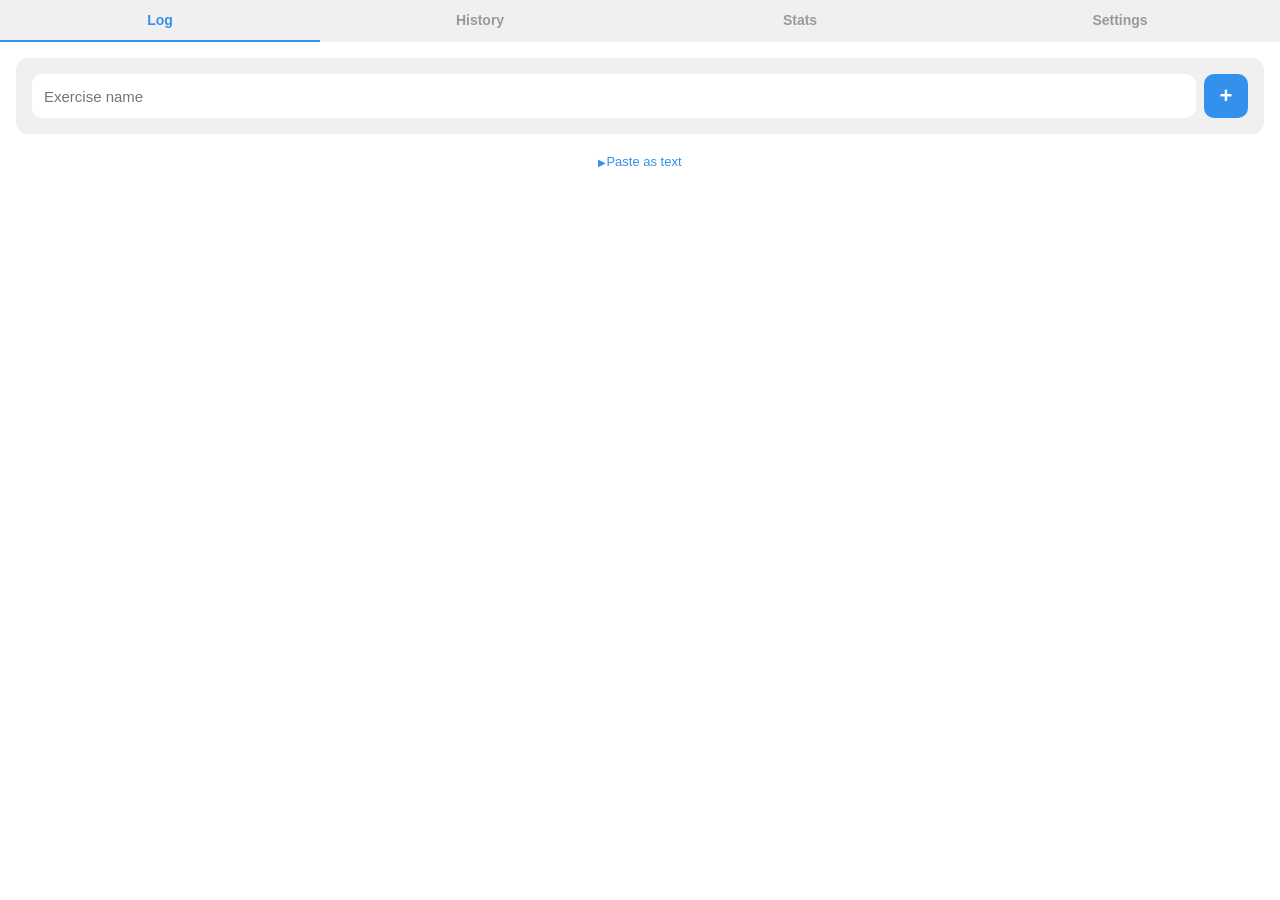
<file: webapp/index.html>
<!DOCTYPE html>
<html lang="en">
<head>
  <meta charset="UTF-8" />
  <meta name="viewport" content="width=device-width, initial-scale=1.0, user-scalable=no" />
  <title>Workout Tracker</title>
  <script src="https://telegram.org/js/telegram-web-app.js"></script>
  <link rel="stylesheet" href="style.css" />
</head>
<body>
  <div id="app">
    <nav id="tabs">
      <button class="tab active" data-view="log">Log</button>
      <button class="tab" data-view="history">History</button>
      <button class="tab" data-view="stats">Stats</button>
      <button class="tab" data-view="settings">Settings</button>
    </nav>

    <!-- ═══ LOG VIEW ═══ -->
    <div id="view-log" class="view active">

      <!-- Editing banner -->
      <div id="editing-banner" class="editing-banner hidden">
        <span>Editing workout</span>
        <button id="btn-cancel-edit" class="btn-link">Cancel</button>
      </div>

      <!-- Current workout exercises list -->
      <div id="workout-exercises"></div>

      <!-- Current exercise card (visible after name is entered) -->
      <div id="sets-section" class="card sets-section hidden">
        <div class="sets-header">
          <div class="sets-header-left">
            <div class="section-label" id="sets-label">Sets</div>
            <span id="rest-timer" class="rest-timer hidden" aria-label="Time since last set">00:00</span>
          </div>
          <button id="btn-delete-exercise" class="btn-link btn-danger hidden">Remove exercise</button>
        </div>
        <div id="last-session-hint" class="last-session-hint hidden"></div>
        <div id="sets-list"></div>
        <div class="set-input-row">
          <input type="text" id="inp-reps" class="input input-small" placeholder="Reps" inputmode="numeric" pattern="[0-9]*" />
          <span class="set-separator">x</span>
          <input type="text" id="inp-weight" class="input input-small" placeholder="kg" inputmode="decimal" />
          <button id="btn-weight-sign" class="btn-sign" title="Flip sign (for assisted exercises)" type="button">&plusmn;</button>
          <button id="btn-add-set" class="btn-icon" title="Add set">+</button>
        </div>
      </div>

      <!-- Add next exercise -->
      <div class="card" id="add-exercise-card">
        <div class="exercise-name-row">
          <input type="text" id="inp-exercise-name" class="input" placeholder="Exercise name" autocomplete="off" />
          <button id="btn-add-exercise" class="btn-icon" title="Add exercise">+</button>
        </div>
        <div id="autocomplete-list" class="autocomplete-list"></div>
      </div>

      <!-- Notes -->
      <div id="notes-section" class="hidden">
        <textarea id="inp-note" class="input" rows="2" placeholder="Notes (optional)"></textarea>
      </div>

      <!-- Save workout button -->
      <button id="btn-save-workout" class="btn btn-primary hidden">Save Workout</button>

      <!-- Raw text collapsible section -->
      <details id="raw-details" class="raw-section">
        <summary class="raw-toggle">Paste as text</summary>
        <div class="card raw-card">
          <textarea id="inp-raw" class="input" rows="6"
            placeholder="Bench press: 4x8x35&#10;Shoulder press (3032): 8x25, 5x35&#10;&#10;Squats: 5x5x30"></textarea>
          <div class="hint">Same format as the bot. Blank line = new group.</div>
          <button id="btn-save-raw" class="btn btn-primary">Save Workout</button>
        </div>
      </details>
    </div>

    <!-- ═══ HISTORY VIEW ═══ -->
    <div id="view-history" class="view">
      <div id="history-list"></div>
      <div id="no-history" class="empty-state">
        <div class="empty-icon">&#x1F4CB;</div>
        <p>No workouts yet</p>
      </div>
      <button id="btn-load-more" class="btn btn-secondary" style="display:none">Load more</button>
    </div>

    <!-- ═══ STATS VIEW ═══ -->
    <div id="view-stats" class="view">
      <div id="stats-content" class="empty-state">
        <div class="empty-icon">&#x1F4CA;</div>
        <p>Loading...</p>
      </div>
    </div>

    <!-- ═══ SETTINGS VIEW ═══ -->
    <div id="view-settings" class="view">
      <div class="card">
        <label class="settings-row">
          <div class="settings-row-label">
            <div class="settings-row-title">Rest timer</div>
            <div class="settings-row-hint">Show time since the last set was logged.</div>
          </div>
          <input type="checkbox" id="setting-rest-timer" class="settings-toggle" checked />
        </label>
      </div>
      <div class="card">
        <label class="settings-row">
          <div class="settings-row-label">
            <div class="settings-row-title">Negative weight button</div>
            <div class="settings-row-hint">Show the &plusmn; sign-flip button next to the weight input (useful for assisted bodyweight exercises).</div>
          </div>
          <input type="checkbox" id="setting-weight-sign" class="settings-toggle" checked />
        </label>
      </div>
    </div>

    <footer id="app-footer">
      <span id="version-badge"></span>
    </footer>
  </div>

  <script src="app.js"></script>
</body>
</html>
</file>
<file: webapp/style.css>
/* ── Reset & Telegram-native theming ─────────────────────────── */

* {
  margin: 0;
  padding: 0;
  box-sizing: border-box;
}

body {
  font-family: -apple-system, BlinkMacSystemFont, 'Segoe UI', Roboto, sans-serif;
  background: var(--tg-theme-bg-color, #ffffff);
  color: var(--tg-theme-text-color, #000000);
  min-height: 100vh;
  -webkit-font-smoothing: antialiased;
}

.hidden { display: none !important; }

/* ── Tabs ────────────────────────────────────────────────────── */

#tabs {
  display: flex;
  background: var(--tg-theme-secondary-bg-color, #f0f0f0);
  position: sticky;
  top: 0;
  z-index: 100;
  border-bottom: 1px solid var(--tg-theme-hint-color, #999)33;
}

.tab {
  flex: 1;
  padding: 12px 0;
  border: none;
  background: none;
  color: var(--tg-theme-hint-color, #999);
  font-size: 14px;
  font-weight: 600;
  cursor: pointer;
  border-bottom: 2px solid transparent;
  transition: color 0.2s;
}

.tab.active {
  color: var(--tg-theme-button-color, #3390ec);
  border-bottom-color: var(--tg-theme-button-color, #3390ec);
}

/* ── Views ───────────────────────────────────────────────────── */

.view { display: none; padding: 16px; padding-bottom: 32px; }
.view.active { display: block; }

/* ── Cards ───────────────────────────────────────────────────── */

.card {
  background: var(--tg-theme-secondary-bg-color, #f0f0f0);
  border-radius: 12px;
  padding: 16px;
  margin-bottom: 12px;
}

/* ── Buttons ─────────────────────────────────────────────────── */

.btn {
  display: inline-flex;
  align-items: center;
  justify-content: center;
  border: none;
  border-radius: 10px;
  font-size: 15px;
  font-weight: 600;
  cursor: pointer;
  padding: 12px 20px;
  width: 100%;
  transition: opacity 0.15s;
}

.btn:active { opacity: 0.7; transform: scale(0.97); }

.btn-primary {
  background: var(--tg-theme-button-color, #3390ec);
  color: var(--tg-theme-button-text-color, #fff);
}

.btn-secondary {
  background: var(--tg-theme-secondary-bg-color, #f0f0f0);
  color: var(--tg-theme-button-color, #3390ec);
  border: 1.5px solid var(--tg-theme-button-color, #3390ec);
}

.btn-icon {
  width: 44px;
  height: 44px;
  border-radius: 10px;
  border: none;
  background: var(--tg-theme-button-color, #3390ec);
  color: var(--tg-theme-button-text-color, #fff);
  font-size: 22px;
  font-weight: 600;
  cursor: pointer;
  flex-shrink: 0;
  display: flex;
  align-items: center;
  justify-content: center;
  transition: opacity 0.15s;
}

.btn-icon:active { opacity: 0.7; }

.btn-sign {
  width: 36px;
  height: 44px;
  border-radius: 10px;
  border: 1px solid var(--tg-theme-hint-color, #999)55;
  background: var(--tg-theme-secondary-bg-color, #f0f0f0);
  color: var(--tg-theme-text-color, #000);
  font-size: 18px;
  cursor: pointer;
  flex-shrink: 0;
}

.btn-sign:active { opacity: 0.6; }

.btn-sign.active {
  background: var(--tg-theme-button-color, #3390ec);
  color: var(--tg-theme-button-text-color, #fff);
  border-color: var(--tg-theme-button-color, #3390ec);
}

.btn-link {
  background: none;
  border: none;
  color: var(--tg-theme-link-color, #3390ec);
  font-size: 13px;
  cursor: pointer;
  padding: 8px 0;
}

.btn-remove {
  background: none;
  border: none;
  color: var(--tg-theme-hint-color, #999);
  font-size: 20px;
  cursor: pointer;
  padding: 0 4px;
  line-height: 1;
}

.btn-remove:active { opacity: 0.5; }

/* ── Inputs ──────────────────────────────────────────────────── */

.input {
  width: 100%;
  padding: 10px 12px;
  border-radius: 10px;
  border: 1.5px solid var(--tg-theme-hint-color, #999)44;
  background: var(--tg-theme-bg-color, #fff);
  color: var(--tg-theme-text-color, #000);
  font-size: 15px;
  font-family: inherit;
  outline: none;
  resize: vertical;
  -webkit-appearance: none;
}

.input:focus {
  border-color: var(--tg-theme-button-color, #3390ec);
}

.input-small {
  width: auto;
  flex: 1;
  min-width: 0;
}

.hint {
  font-size: 12px;
  color: var(--tg-theme-hint-color, #999);
  margin: 8px 0 12px;
  line-height: 1.4;
}

/* ── Structured log: exercise name row ──────────────────────── */

.exercise-name-row {
  display: flex;
  gap: 8px;
}

.exercise-name-row .input { flex: 1; }

/* ── Autocomplete ────────────────────────────────────────────── */

.autocomplete-list {
  border-radius: 10px;
  overflow: hidden;
  max-height: 0;
  opacity: 0;
  transition: max-height 0.2s, opacity 0.2s;
}

.autocomplete-list.visible {
  max-height: 280px;
  opacity: 1;
  margin-top: 4px;
  border: 1px solid var(--tg-theme-hint-color, #999)33;
}

.autocomplete-item {
  padding: 10px 12px;
  font-size: 14px;
  cursor: pointer;
  background: var(--tg-theme-bg-color, #fff);
  border-bottom: 1px solid var(--tg-theme-hint-color, #999)22;
}

.autocomplete-item:last-child { border-bottom: none; }
.autocomplete-item:active { background: var(--tg-theme-secondary-bg-color, #f0f0f0); }

/* ── Sets section ────────────────────────────────────────────── */

/* .sets-section inherits .card styling; no additional rules needed. */

.sets-header {
  display: flex;
  justify-content: space-between;
  align-items: center;
}

.sets-header-left {
  display: flex;
  align-items: baseline;
  gap: 10px;
}

.rest-timer {
  font-family: ui-monospace, SFMono-Regular, Menlo, monospace;
  font-size: 13px;
  color: var(--tg-theme-hint-color, #999);
  font-variant-numeric: tabular-nums;
}

.last-session-hint {
  margin-top: 6px;
  font-size: 12px;
  color: var(--tg-theme-hint-color, #999);
  background: var(--tg-theme-bg-color, #fff);
  border-radius: 8px;
  padding: 6px 10px;
}

.btn-danger {
  color: #e53935 !important;
  font-size: 12px !important;
}

.set-input-row {
  display: flex;
  gap: 8px;
  align-items: center;
  margin-top: 8px;
}

.set-separator {
  color: var(--tg-theme-hint-color, #999);
  font-weight: 600;
  font-size: 16px;
}

.set-entry {
  display: flex;
  justify-content: space-between;
  align-items: center;
  padding: 8px 0;
  border-bottom: 1px solid var(--tg-theme-hint-color, #999)15;
}

.set-text {
  font-size: 14px;
  font-weight: 500;
}

/* ── Exercise cards (workout preview) ────────────────────────── */

.exercise-card {
  background: var(--tg-theme-secondary-bg-color, #f0f0f0);
  border-radius: 12px;
  padding: 12px 16px;
  margin-bottom: 8px;
}

.exercise-card-header {
  display: flex;
  justify-content: space-between;
  align-items: center;
}

.exercise-card-actions {
  display: flex;
  gap: 4px;
}

.btn-edit {
  font-size: 14px !important;
}

.exercise-card-name {
  font-weight: 600;
  font-size: 15px;
}

.exercise-card-sets {
  font-size: 13px;
  color: var(--tg-theme-hint-color, #999);
  margin-top: 4px;
}

/* ── Editing banner ──────────────────────────────────────────── */

.editing-banner {
  display: flex;
  justify-content: space-between;
  align-items: center;
  padding: 10px 16px;
  margin-bottom: 12px;
  border-radius: 10px;
  background: var(--tg-theme-button-color, #3390ec)15;
  border: 1px solid var(--tg-theme-button-color, #3390ec)40;
  font-size: 14px;
  font-weight: 600;
  color: var(--tg-theme-button-color, #3390ec);
}

/* ── Notes ───────────────────────────────────────────────────── */

#notes-section {
  margin-bottom: 12px;
}

#notes-section .input {
  font-size: 14px;
  resize: none;
}

/* ── Raw text collapsible ─────────────────────────────────────── */

.raw-section {
  margin-top: 8px;
}

.raw-toggle {
  font-size: 13px;
  color: var(--tg-theme-link-color, #3390ec);
  cursor: pointer;
  padding: 8px 0;
  list-style: none;
  text-align: center;
}

.raw-toggle::-webkit-details-marker { display: none; }

.raw-toggle::before {
  content: "\25B6  ";
  font-size: 10px;
  transition: transform 0.2s;
  display: inline-block;
}

details[open] .raw-toggle::before {
  transform: rotate(90deg);
}

.raw-card {
  margin-top: 8px;
}

/* ── Section labels ──────────────────────────────────────────── */

.section-label {
  font-size: 13px;
  font-weight: 600;
  color: var(--tg-theme-button-color, #3390ec);
  margin-bottom: 8px;
}

/* ── History cards ───────────────────────────────────────────── */

.history-card {
  background: var(--tg-theme-secondary-bg-color, #f0f0f0);
  border-radius: 12px;
  padding: 16px;
  margin-bottom: 12px;
}

.history-header {
  display: flex;
  justify-content: space-between;
  margin-bottom: 10px;
}

.history-date {
  font-size: 13px;
  color: var(--tg-theme-hint-color, #999);
  font-weight: 600;
}

.history-header-right {
  display: flex;
  align-items: center;
  gap: 8px;
}

.history-volume {
  font-size: 13px;
  font-weight: 600;
  color: var(--tg-theme-button-color, #3390ec);
}

.btn-history-edit {
  font-size: 14px !important;
}

.btn-history-delete {
  font-size: 14px !important;
  color: var(--tg-theme-destructive-text-color, #d33) !important;
}

.history-group {
  margin-bottom: 8px;
}

.superset-label {
  font-size: 11px;
  font-weight: 700;
  color: var(--tg-theme-button-color, #3390ec);
  text-transform: uppercase;
  letter-spacing: 0.5px;
  margin-bottom: 4px;
}

.history-exercise {
  font-size: 14px;
  padding: 2px 0;
}

.history-exercise .ex-name {
  font-weight: 600;
}

.history-exercise .ex-machine {
  color: var(--tg-theme-hint-color, #999);
  font-size: 12px;
}

.history-exercise .ex-detail {
  color: var(--tg-theme-hint-color, #999);
}

/* ── Stats ───────────────────────────────────────────────────── */

.stats-grid {
  display: grid;
  grid-template-columns: 1fr 1fr;
  gap: 12px;
}

.stat-card {
  background: var(--tg-theme-secondary-bg-color, #f0f0f0);
  border-radius: 12px;
  padding: 16px;
  text-align: center;
}

.stat-value {
  font-size: 28px;
  font-weight: 700;
  color: var(--tg-theme-button-color, #3390ec);
}

.stat-label {
  font-size: 12px;
  color: var(--tg-theme-hint-color, #999);
  text-transform: uppercase;
  letter-spacing: 0.5px;
  margin-top: 4px;
}

/* ── Empty state ─────────────────────────────────────────────── */

.empty-state { text-align: center; padding: 48px 16px; }
.empty-state p { color: var(--tg-theme-hint-color, #999); font-size: 16px; }

/* ── Toast ───────────────────────────────────────────────────── */

.toast {
  position: fixed;
  bottom: 24px;
  left: 50%;
  transform: translateX(-50%) translateY(80px);
  background: var(--tg-theme-text-color, #000);
  color: var(--tg-theme-bg-color, #fff);
  padding: 10px 20px;
  border-radius: 10px;
  font-size: 14px;
  font-weight: 600;
  opacity: 0;
  transition: transform 0.3s, opacity 0.3s;
  z-index: 1000;
  pointer-events: none;
}

.toast.show {
  transform: translateX(-50%) translateY(0);
  opacity: 1;
}

/* ── Settings view ───────────────────────────────────────────── */

.settings-row {
  display: flex;
  align-items: center;
  justify-content: space-between;
  gap: 16px;
  cursor: pointer;
}

.settings-row-label { flex: 1; }

.settings-row-title {
  font-size: 15px;
  font-weight: 500;
  color: var(--tg-theme-text-color, #000);
}

.settings-row-hint {
  font-size: 12px;
  color: var(--tg-theme-hint-color, #999);
  margin-top: 2px;
}

.settings-toggle {
  width: 20px;
  height: 20px;
  cursor: pointer;
  accent-color: var(--tg-theme-button-color, #2481cc);
}

/* ── Footer / version badge ──────────────────────────────────── */

#app-footer {
  margin-top: 24px;
  padding: 12px 16px 20px;
  text-align: center;
  font-size: 11px;
  color: var(--tg-theme-hint-color, #999);
  opacity: 0.6;
  font-family: ui-monospace, SFMono-Regular, Menlo, monospace;
}
</file>
